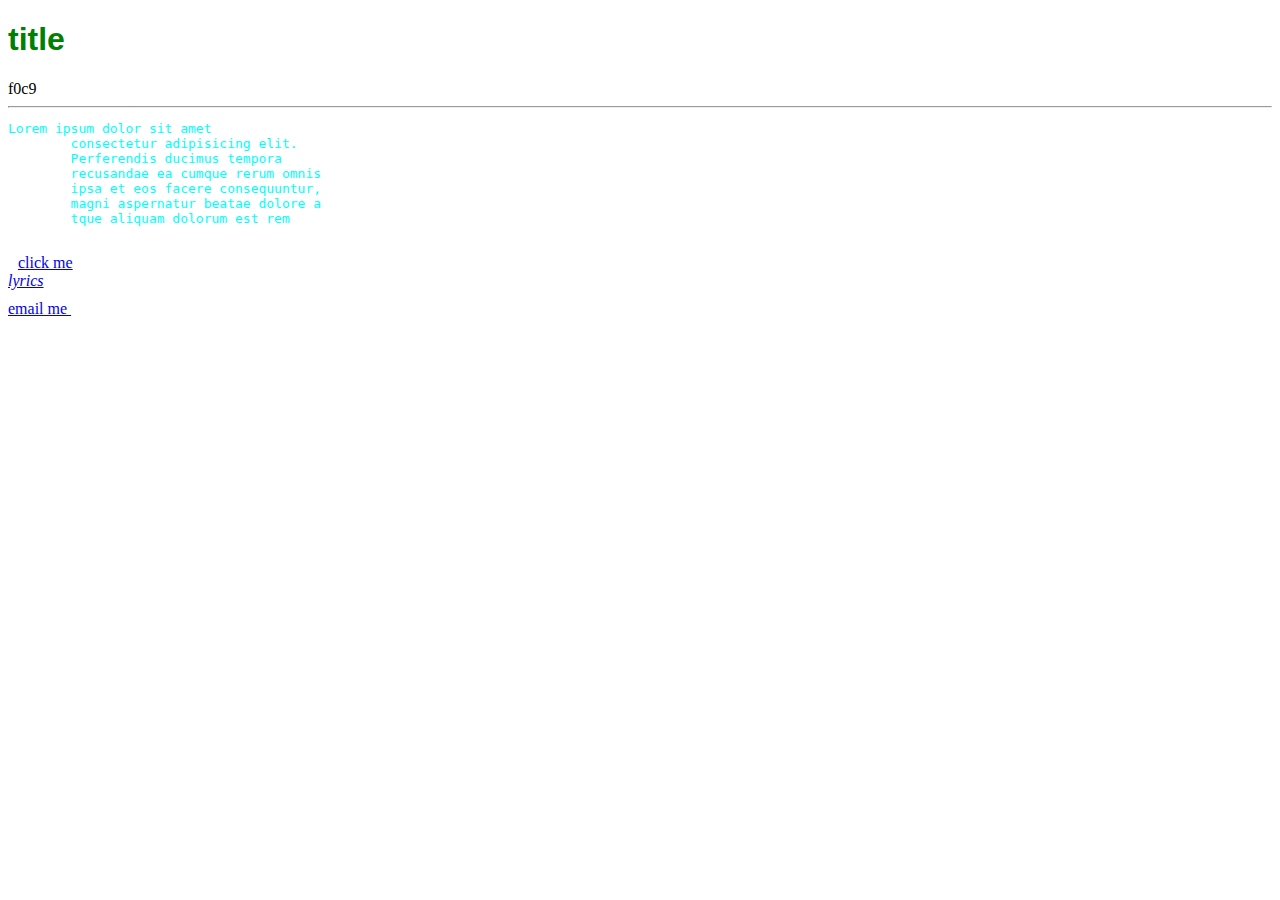
<file: index.html>
<!DOCTYPE html>
<html lang="en">
<head>
    <meta charset="UTF-8">
    <meta name="viewport" content="width=device-width, initial-scale=1.0">
    <title>próba</title>
    <link rel="stylesheet" href="style.css">
    <link rel="stylesheet" href="https://fonts.googleapis.com/icon?family=Material+Icons">
</head>
<body>
    <h1>title</h1>f0c9
    <hr>
    <pre>Lorem ipsum dolor sit amet 
        consectetur adipisicing elit. 
        Perferendis ducimus tempora 
        recusandae ea cumque rerum omnis 
        ipsa et eos facere consequuntur, 
        magni aspernatur beatae dolore a
        tque aliquam dolorum est rem
    </pre>
    <a href="https://www.youtube.com/watch?v=dQw4w9WgXcQ"
    target="_self"
    title="go to google" id="google">
        click me
    </a>

    <br>

    <a href="lyrics.html" id="lyrics">
        lyrics
    </a>

    <br>

    <a href="mailto:kollathkornel26@gmail.com" id="email">

        email me
    </a>
    
    <i class="material-icons">bars</i>

</body>
</html>
</file>
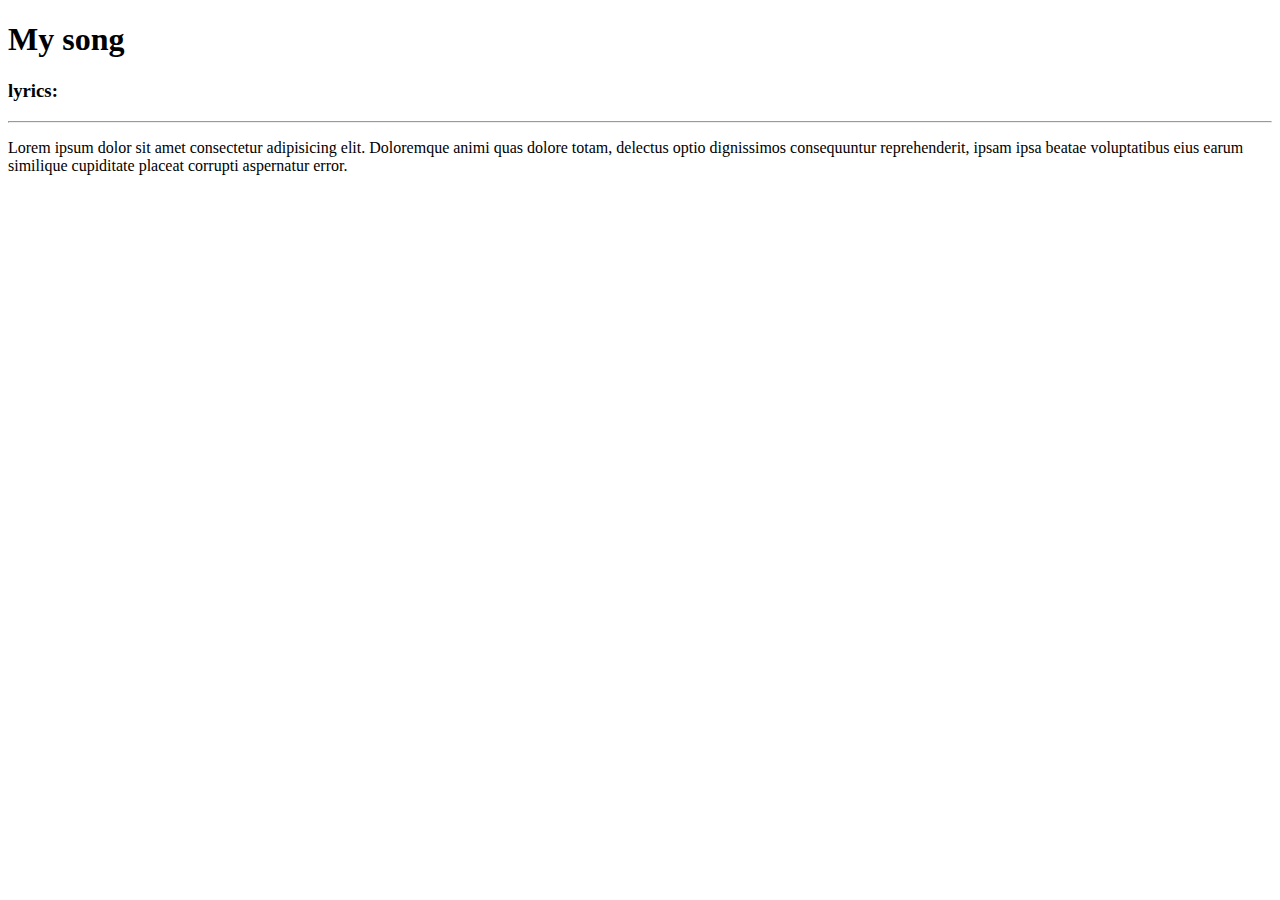
<file: lyrics.html>
<!DOCTYPE html>
<html lang="en">
<head>
    <meta charset="UTF-8">
    <meta name="viewport" content="width=device-width, initial-scale=1.0">
    <title>my song lyrics</title>
</head>
<body>
    <h1>My song</h1>
    <h3>lyrics:</h3>
    <hr>
    <p>Lorem ipsum dolor sit amet consectetur adipisicing elit. Doloremque animi quas dolore totam, delectus optio dignissimos consequuntur reprehenderit, ipsam ipsa beatae voluptatibus eius earum similique cupiditate placeat corrupti aspernatur error.</p>
</body>
</html>
</file>
<file: style.css>
h1{
    font-family: arial;
    color: green;
}

hr{
    background-color: blue;
}

pre{
    color: aqua;
}
#google{
    padding: 10px;
}
#lyrics{
    font-style: italic;
}
</file>
